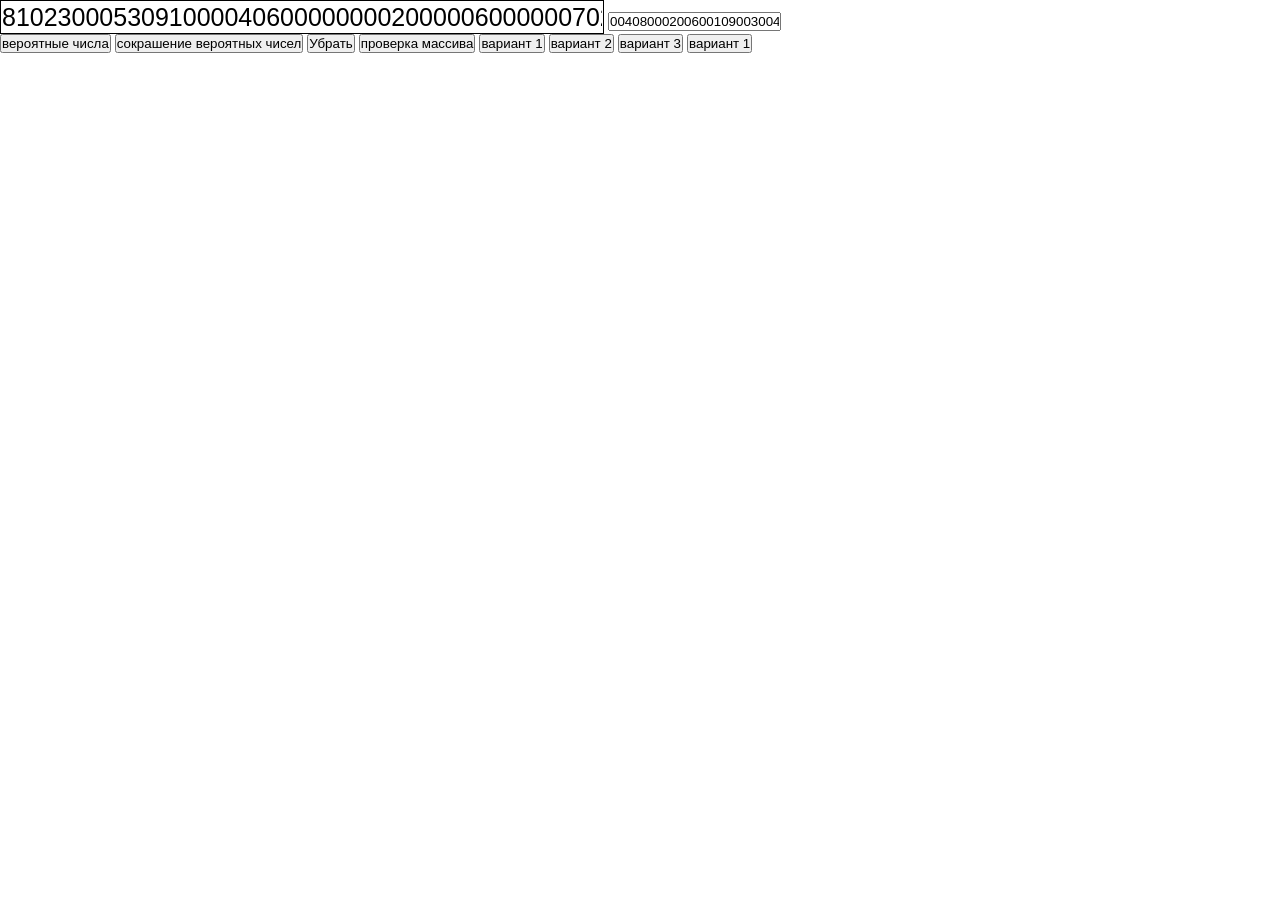
<file: cydoky2.html>
<!DOCTYPE html>
<html>
<head>
    <title>судоку2</title>
    <link rel="stylesheet" href="styles.css">
    <script src="https://code.jquery.com/jquery-3.7.1.js"></script>
</head>   
<body>
    <input value="810230005309100004060000000020000060000007020090003001000000500000805046008040100" id="imp1" type="text">
    <input value="004080002006001090030040506000007300700820000890000000060000005100006400300000010" id="imp2" type="text">
    <div>
        <table id="table">
        <!--script defer src="jquery.js"></script-->
        </table>
    </div>
    <div>
        <table id="table1">
        <!--script defer src="jquery.js"></script-->
        </table>
    </div>
    <div>
        <table id="table2">
        <!--script defer src="jquery.js"></script-->
        </table>
    </div>
    <button id="button1">вероятные числа</button>
    <button id="button2">сокрашение вероятных чисел</button>
    <button id="button">Убрать</button>
    <!--input id="button5" type="submit"-->
    <button id="mass00">проверка массива</button>
    <button id="option1">вариант 1</button>
    <button id="option2">вариант 2</button>
    <button id="option3">вариант 3</button>
    <button id="option4">вариант 1</button>

    
    <script src = 'script.js'></script>
</body> 
</html>
</file>
<file: styles.css>
* {
	margin: 0%;
	padding: 0%;
}

#table td {
	border: 1px solid black;

    width: 62px;
	height: 62px;
	text-align: center;
	font-size: 40px;
	
	border: 1px solid green;
	margin: 1px;
	padding: 1px;
}
#input {
	width: 50px;
	height: 50px;
	text-align: center;
	font-size: 40px;
}

#bra td{
	width: 19px;
	height: 19px;
	font-size: 15px;
	border: 1px solid rgb(255, 246, 246);
}
 
#imp1 {
	width: 600px;
	height: 30px;
	padding: 1px;
	border: 1px solid black;
	font-size: 25px;
}  
.mic {
	

    width: 15px;
	height: 15px;
	text-align: center;
	font-size: 12px;
	
	border: 1px solid rgb(234, 241, 234);
	margin: 1px;
	padding: 1px;
}

td #a02, #a12, #a22, #a32, #a42, #a52, #a62, #a72, #a82 {
	border-left-color:black;
	border-left-width: 2px;
	border-left-style:solid;

}
</file>
